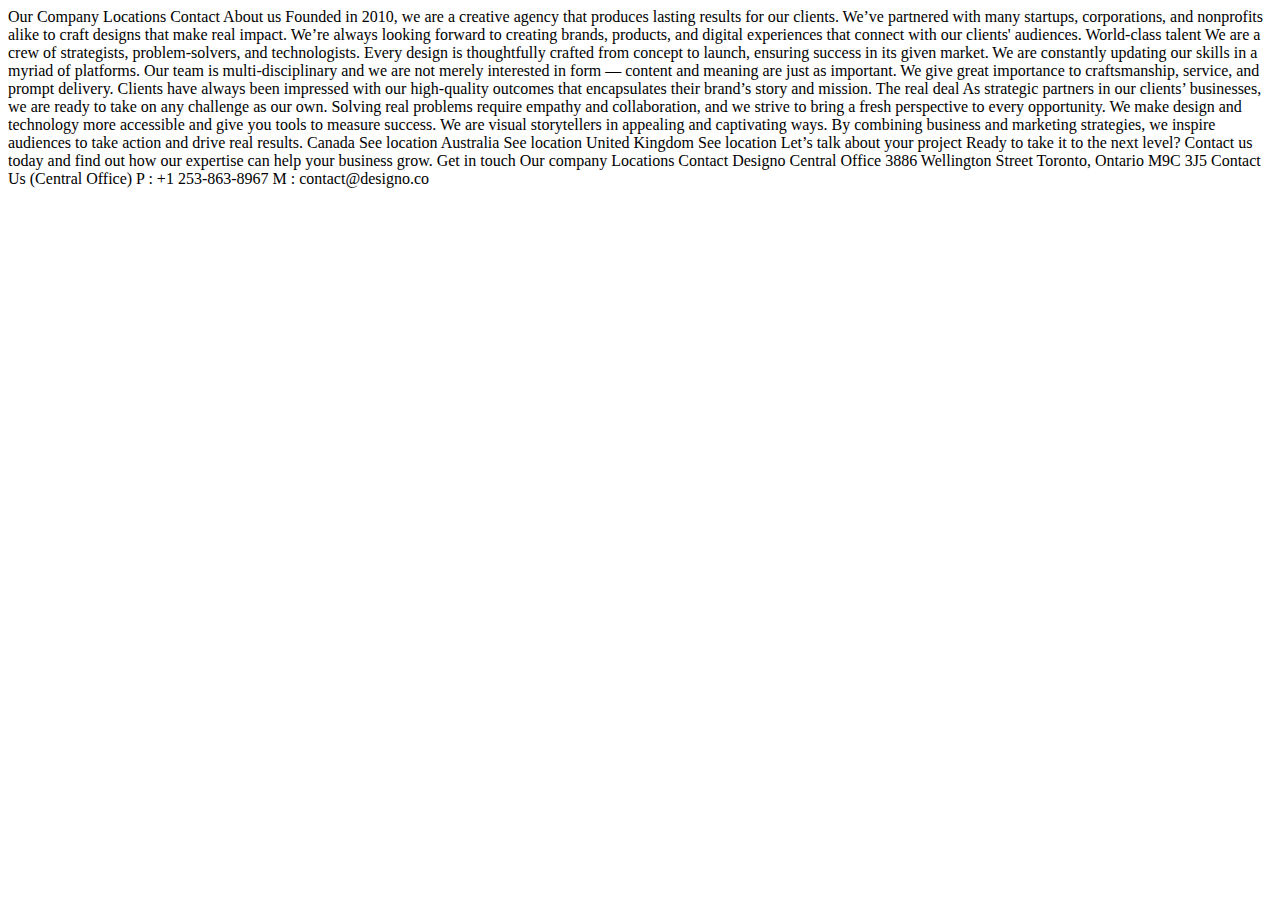
<file: code/about.html>
<!DOCTYPE html>
<html lang="en">
<head>
  <meta charset="UTF-8">
  <meta name="viewport" content="width=device-width, initial-scale=1.0">

  <link rel="icon" type="image/png" sizes="32x32" href="./assets/favicon-32x32.png">
  
  <title>Frontend Mentor | Designo Agency Website Challenge</title>
</head>
<body>
  Our Company
  Locations
  Contact

  About us
  Founded in 2010, we are a creative agency that produces lasting results for our clients. 
  We’ve partnered with many startups, corporations, and nonprofits alike to craft designs 
  that make real impact. We’re always looking forward to creating brands, products, and 
  digital experiences that connect with our clients' audiences.

  World-class talent
  We are a crew of strategists, problem-solvers, and technologists. Every design is thoughtfully 
  crafted from concept to launch, ensuring success in its given market. We are constantly updating 
  our skills in a myriad of platforms.

  Our team is multi-disciplinary and we are not merely interested in form — content and meaning 
  are just as important. We give great importance to craftsmanship, service, and prompt delivery. 
  Clients have always been impressed with our high-quality outcomes that encapsulates their 
  brand’s story and mission.

  The real deal
  As strategic partners in our clients’ businesses, we are ready to take on any challenge as our own.
  Solving real problems require empathy and collaboration, and we strive to bring a fresh perspective to every
  opportunity. We make design and technology more accessible and give you tools to measure success.

  We are visual storytellers in appealing and captivating ways. By combining business and marketing strategies, 
  we inspire audiences to take action and drive real results.

  Canada
  See location

  Australia
  See location

  United Kingdom
  See location

  Let’s talk about your project
  Ready to take it to the next level? Contact us today and find out how our expertise can 
  help your business grow.
  Get in touch

  Our company
  Locations
  Contact

  Designo Central Office
  3886 Wellington Street
  Toronto, Ontario M9C 3J5

  Contact Us (Central Office)
  P : +1 253-863-8967
  M : contact@designo.co
</body>
</html>
</file>
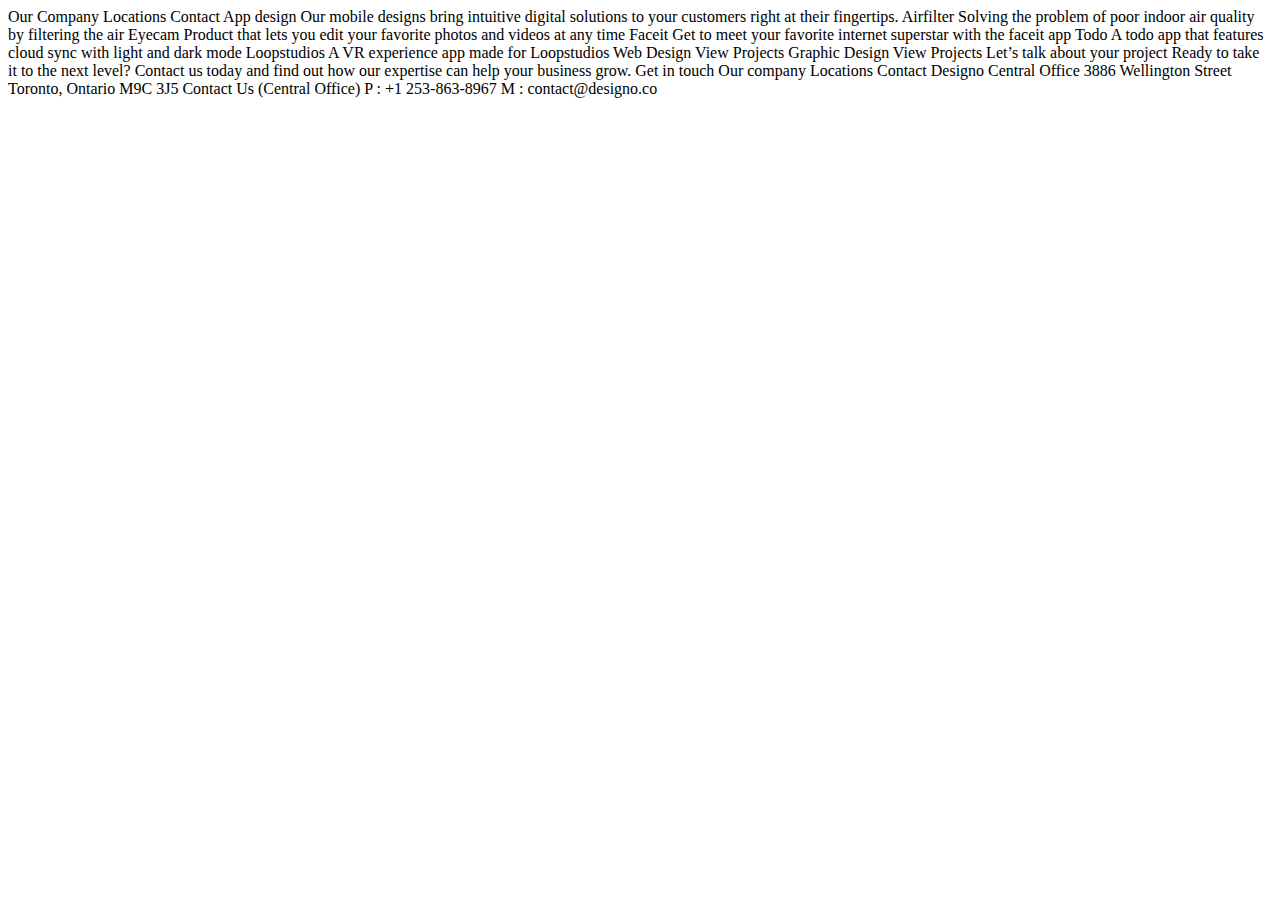
<file: code/app-design.html>
<!DOCTYPE html>
<html lang="en">
<head>
  <meta charset="UTF-8">
  <meta name="viewport" content="width=device-width, initial-scale=1.0">

  <link rel="icon" type="image/png" sizes="32x32" href="./assets/favicon-32x32.png">
  
  <title>Frontend Mentor | Designo Agency Website Challenge</title>
</head>
<body>
  Our Company
  Locations
  Contact

  App design
  Our mobile designs bring intuitive digital solutions to your customers right at their fingertips.

  Airfilter
  Solving the problem of poor indoor air quality by filtering the air

  Eyecam
  Product that lets you edit your favorite photos and videos at any time

  Faceit
  Get to meet your favorite internet superstar with the faceit app

  Todo
  A todo app that features cloud sync with light and dark mode

  Loopstudios
  A VR experience app made for Loopstudios

  Web Design
  View Projects

  Graphic Design
  View Projects

  Let’s talk about your project
  Ready to take it to the next level? Contact us today and find out how our expertise can help
  your business grow.
  Get in touch

  Our company
  Locations
  Contact

  Designo Central Office
  3886 Wellington Street
  Toronto, Ontario M9C 3J5

  Contact Us (Central Office)
  P : +1 253-863-8967
  M : contact@designo.co
</body>
</html>
</file>
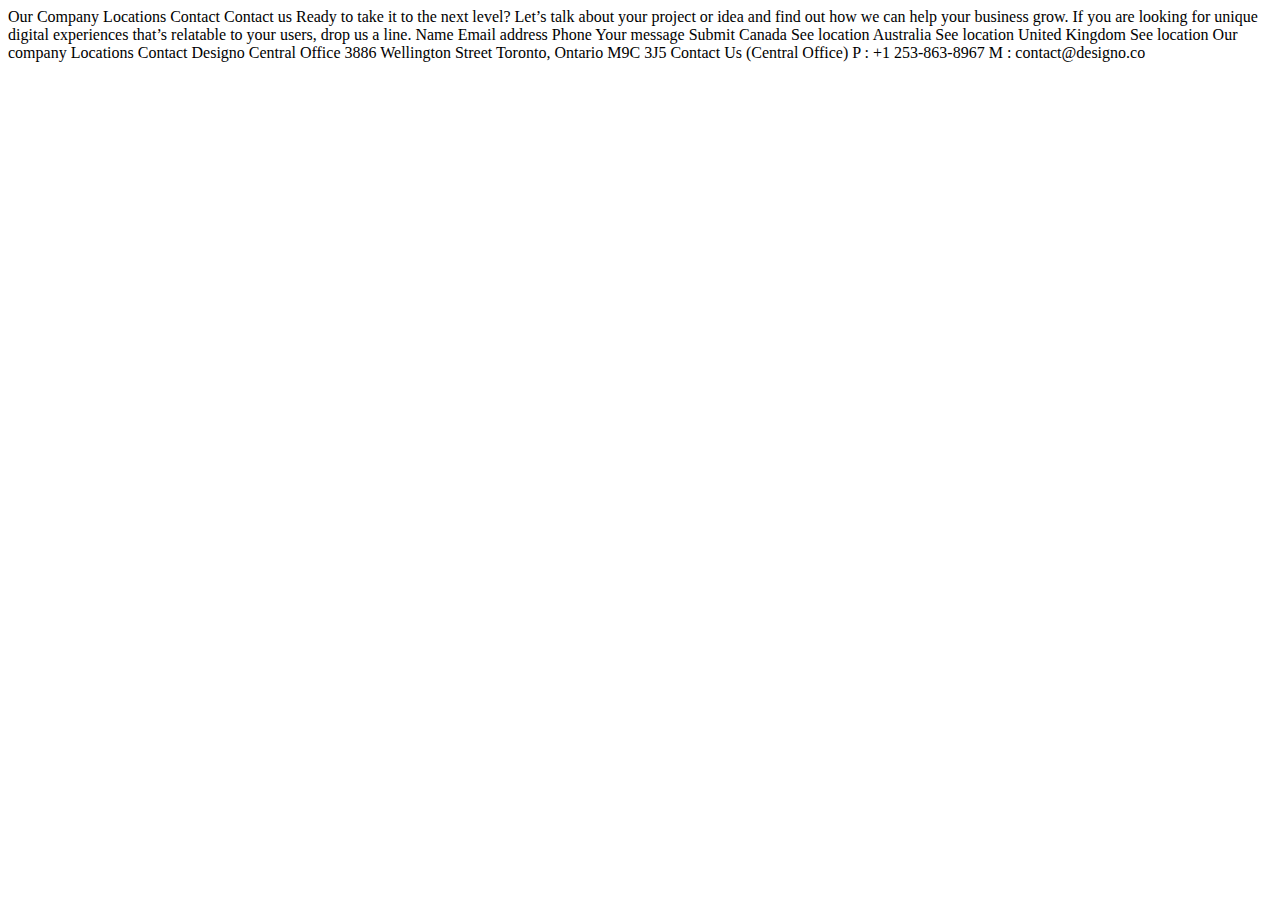
<file: code/contact.html>
<!DOCTYPE html>
<html lang="en">
<head>
  <meta charset="UTF-8">
  <meta name="viewport" content="width=device-width, initial-scale=1.0">

  <link rel="icon" type="image/png" sizes="32x32" href="./assets/favicon-32x32.png">
  
  <title>Frontend Mentor | Designo Agency Website Challenge</title>
</head>
<body>
  Our Company
  Locations
  Contact

  Contact us
  Ready to take it to the next level? Let’s talk about your project or idea and find out how 
  we can help your business grow. If you are looking for unique digital experiences that’s 
  relatable to your users, drop us a line.

  Name
  Email address
  Phone
  Your message
  Submit

  Canada
  See location

  Australia
  See location

  United Kingdom
  See location

  Our company
  Locations
  Contact

  Designo Central Office
  3886 Wellington Street
  Toronto, Ontario M9C 3J5

  Contact Us (Central Office)
  P : +1 253-863-8967
  M : contact@designo.co
</body>
</html>
</file>
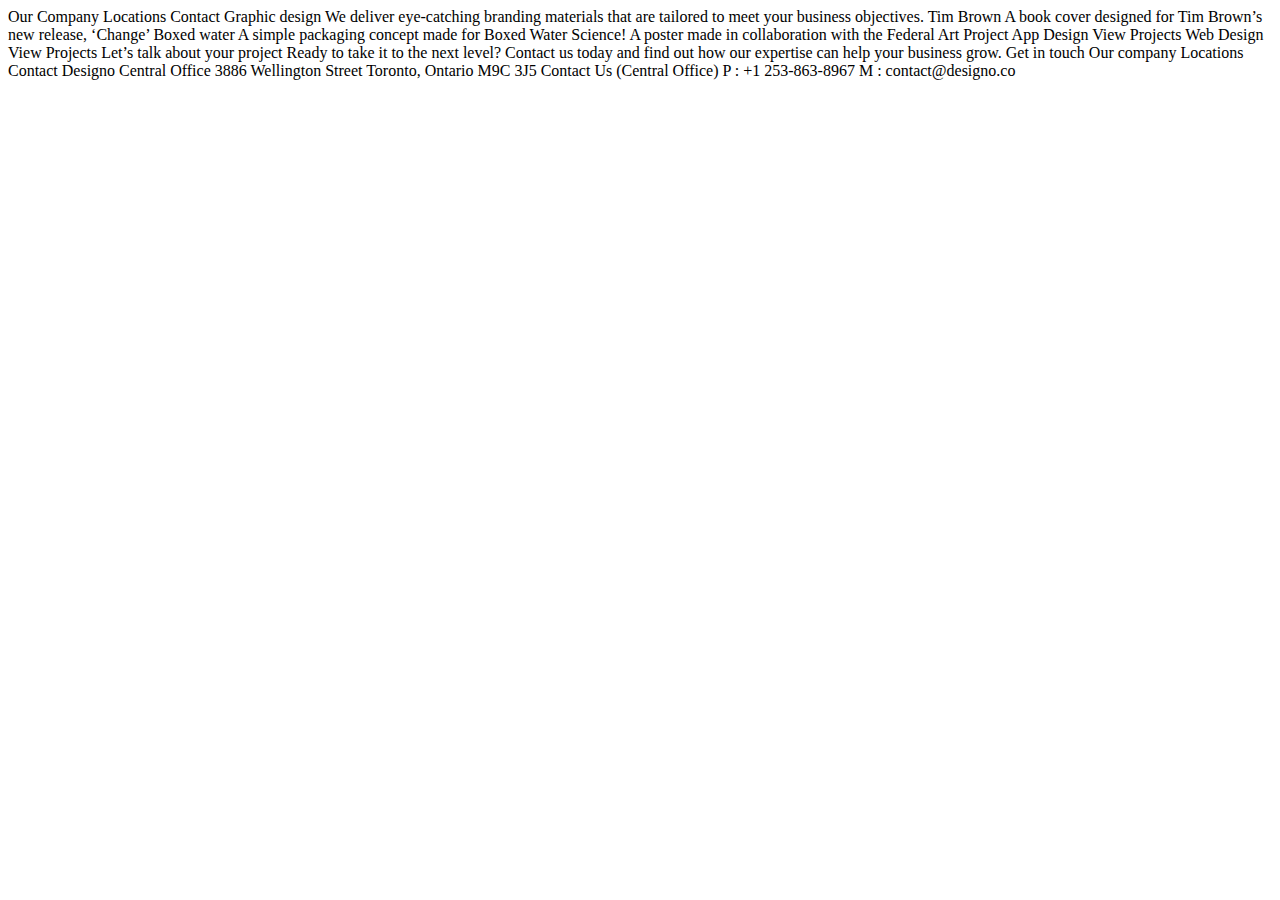
<file: code/graphic-design.html>
<!DOCTYPE html>
<html lang="en">
<head>
  <meta charset="UTF-8">
  <meta name="viewport" content="width=device-width, initial-scale=1.0">

  <link rel="icon" type="image/png" sizes="32x32" href="./assets/favicon-32x32.png">
  
  <title>Frontend Mentor | Designo Agency Website Challenge</title>
</head>
<body>
  Our Company
  Locations
  Contact

  Graphic design
  We deliver eye-catching branding materials that are tailored to meet your business objectives.

  Tim Brown
  A book cover designed for Tim Brown’s new release, ‘Change’

  Boxed water
  A simple packaging concept made for Boxed Water

  Science!
  A poster made in collaboration with the Federal Art Project

  App Design
  View Projects

  Web Design
  View Projects

  Let’s talk about your project
  Ready to take it to the next level? Contact us today and find out how our expertise can 
  help your business grow.
  Get in touch

  Our company
  Locations
  Contact

  Designo Central Office
  3886 Wellington Street
  Toronto, Ontario M9C 3J5

  Contact Us (Central Office)
  P : +1 253-863-8967
  M : contact@designo.co
</body>
</html>
</file>
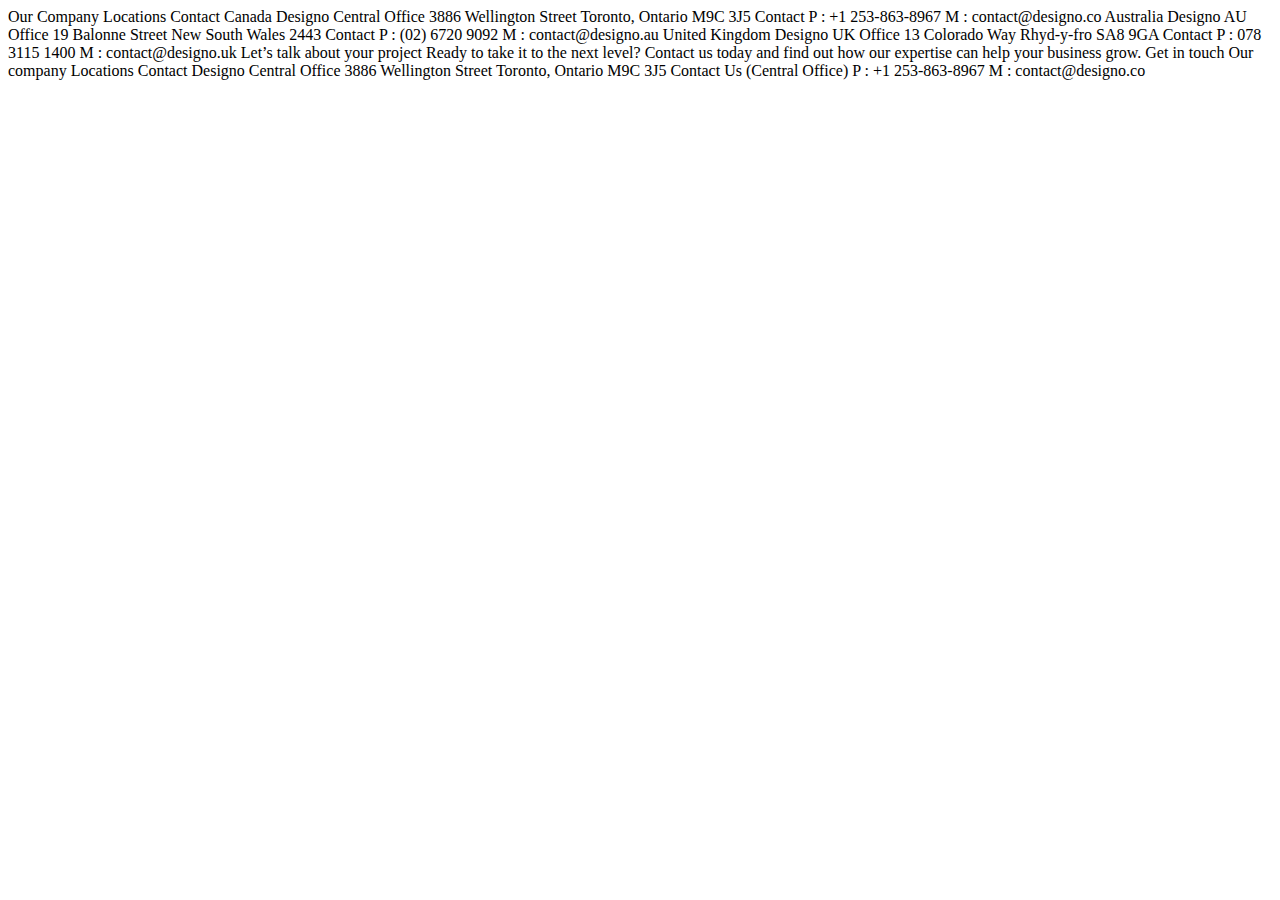
<file: code/locations.html>
<!DOCTYPE html>
<html lang="en">
<head>
  <meta charset="UTF-8">
  <meta name="viewport" content="width=device-width, initial-scale=1.0">

  <link rel="icon" type="image/png" sizes="32x32" href="./assets/favicon-32x32.png">
  
  <title>Frontend Mentor | Designo Agency Website Challenge</title>
</head>
<body>
  Our Company
  Locations
  Contact

  Canada
  Designo Central Office
  3886 Wellington Street
  Toronto, Ontario M9C 3J5

  Contact
  P : +1 253-863-8967
  M : contact@designo.co

  Australia
  Designo AU Office
  19 Balonne Street
  New South Wales 2443

  Contact
  P : (02) 6720 9092
  M : contact@designo.au

  United Kingdom
  Designo UK Office
  13 Colorado Way
  Rhyd-y-fro SA8 9GA

  Contact
  P : 078 3115 1400
  M : contact@designo.uk

  Let’s talk about your project
  Ready to take it to the next level? Contact us today and find out how our expertise can 
  help your business grow.
  Get in touch
  
  Our company
  Locations
  Contact
  
  Designo Central Office
  3886 Wellington Street
  Toronto, Ontario M9C 3J5
  
  Contact Us (Central Office)
  P : +1 253-863-8967
  M : contact@designo.co
</body>
</html>
</file>
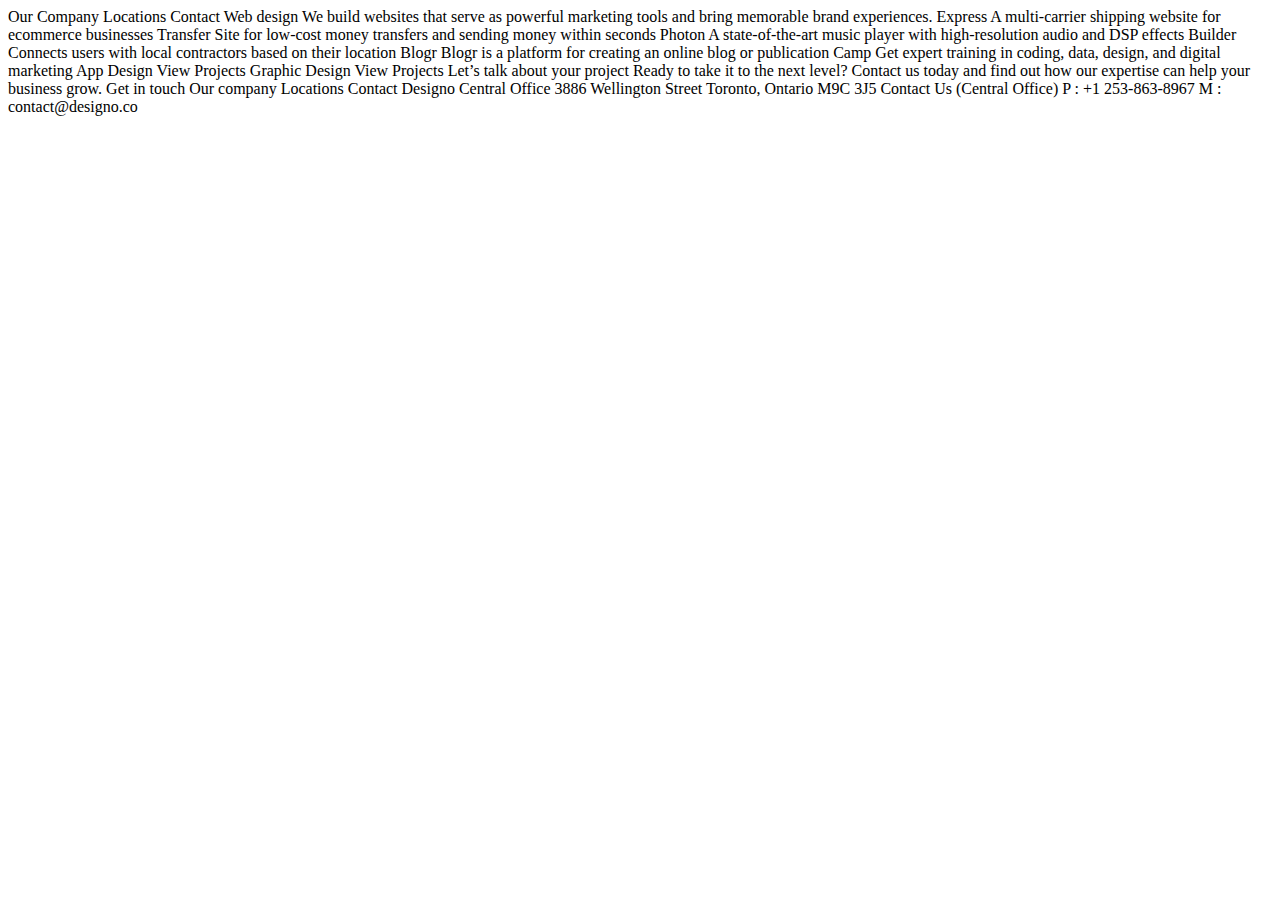
<file: code/web-design.html>
<!DOCTYPE html>
<html lang="en">
<head>
  <meta charset="UTF-8">
  <meta name="viewport" content="width=device-width, initial-scale=1.0">

  <link rel="icon" type="image/png" sizes="32x32" href="./assets/favicon-32x32.png">
  
  <title>Frontend Mentor | Designo Agency Website Challenge</title>
</head>
<body>
  Our Company
  Locations
  Contact

  Web design
  We build websites that serve as powerful marketing tools and bring memorable brand experiences.
  
  Express
  A multi-carrier shipping website for ecommerce businesses

  Transfer
  Site for low-cost money transfers and sending money within seconds

  Photon
  A state-of-the-art music player with high-resolution audio and DSP effects

  Builder
  Connects users with local contractors based on their location

  Blogr
  Blogr is a platform for creating an online blog or publication

  Camp
  Get expert training in coding, data, design, and digital marketing

  App Design
  View Projects
  
  Graphic Design
  View Projects
  
  Let’s talk about your project
  Ready to take it to the next level? Contact us today and find out how our expertise can help 
  your business grow.
  Get in touch
  
  Our company
  Locations
  Contact
  
  Designo Central Office
  3886 Wellington Street
  Toronto, Ontario M9C 3J5
  
  Contact Us (Central Office)
  P : +1 253-863-8967
  M : contact@designo.co
</body>
</html>
</file>
